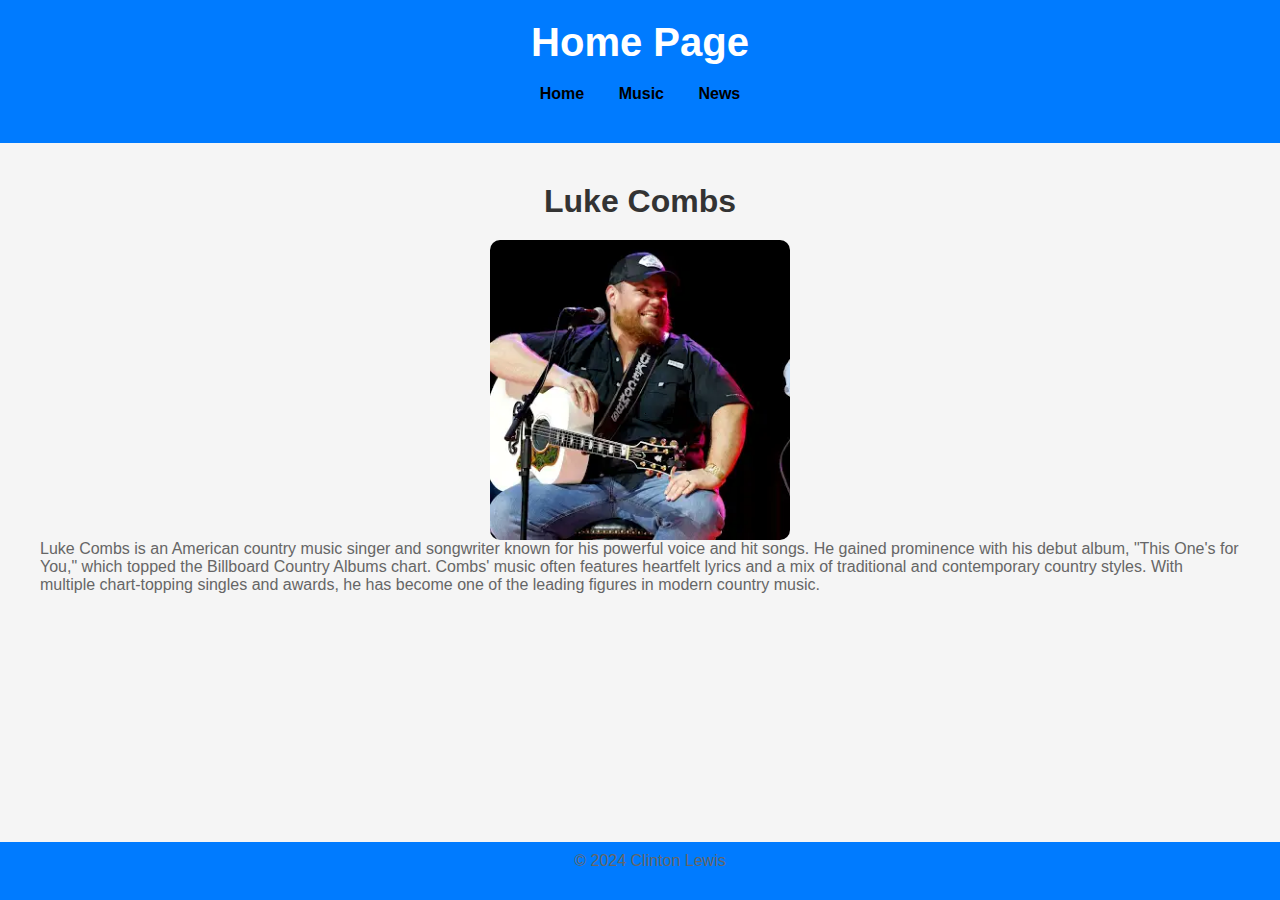
<file: index.html>
<!DOCTYPE html>
<html lang="en">
<head>
    <meta charset="UTF-8">
    <meta name="viewport" content="width=device-width, initial-scale=1.0">
    <title>Home Page</title>
    <link rel="stylesheet" href="style.css">
</head>
<body>
    <header>
        <h1>Home Page</h1>
        <nav>
            <ul>
                <li><a href="index.html">Home</a></li>
                <li><a href="music.html">Music</a></li>
                <li><a href="news.html">News</a></li>
            </ul>
        </nav>
    </header>
    <main class="wrapper">
        <section id="artist-info">
            <h2>Luke Combs</h2>
            <img src="luke-combs.jpg" alt="Luke Combs" id="artist-image">
            <p>Luke Combs is an American country music singer and songwriter known for his powerful voice and hit songs. He gained prominence with his debut album, "This One's for You," which topped the Billboard Country Albums chart. Combs' music often features heartfelt lyrics and a mix of traditional and contemporary country styles. With multiple chart-topping singles and awards, he has become one of the leading figures in modern country music.</p>
        </section>
    </main>
    <footer>
        <p>&copy; 2024 Clinton Lewis</p>
    </footer>
</body>
</html>
</file>
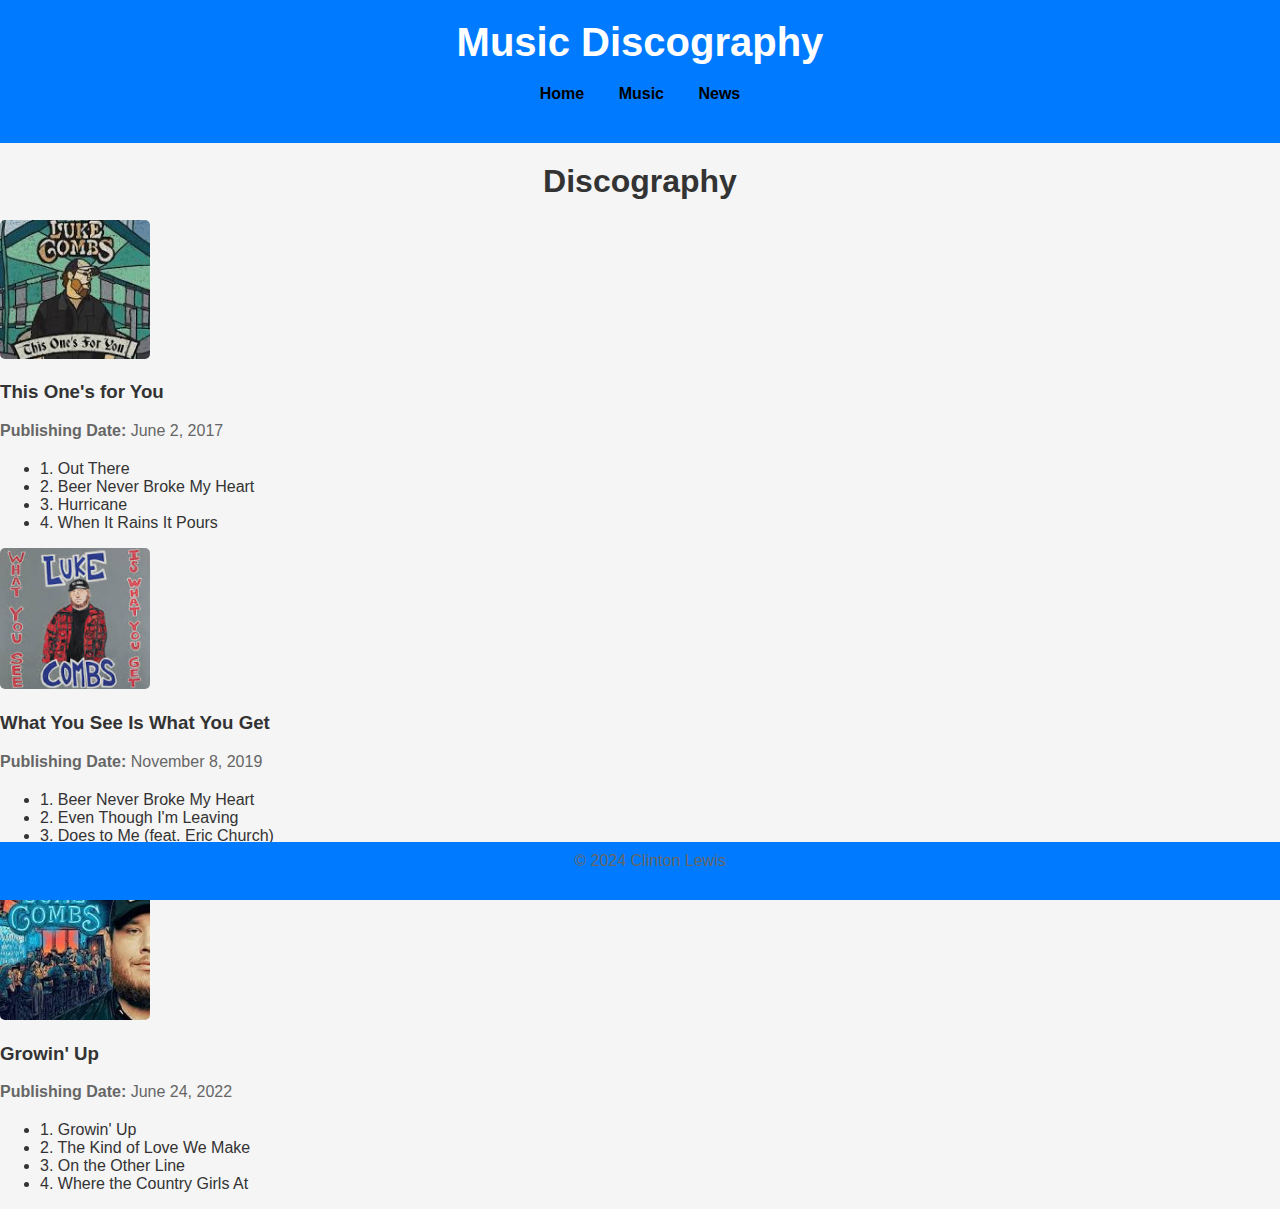
<file: music.html>
<!DOCTYPE html>
<html lang="en">
<head>
    <meta charset="UTF-8">
    <meta name="viewport" content="width=device-width, initial-scale=1.0">
    <title>Music Page</title>
    <link rel="stylesheet" href="style.css">
</head>
<body>
    <header>
        <h1>Music Discography</h1>
        <nav>
            <ul>
                <li><a href="index.html">Home</a></li>
                <li><a href="music.html">Music</a></li>
                <li><a href="news.html">News</a></li>
            </ul>
        </nav>
    </header>
    <main>
        <section id="albums">
            <h2>Discography</h2>
            <!-- Album 1 -->
            <article class="album">
                <img src="this-ones-for-you.jpg" alt="This One's for You Cover" class="album-cover">
                <h3>This One's for You</h3>
                <p><strong>Publishing Date:</strong> June 2, 2017</p>
                <ul>
                    <li>1. Out There</li>
                    <li>2. Beer Never Broke My Heart</li>
                    <li>3. Hurricane</li>
                    <li>4. When It Rains It Pours</li>
                </ul>
            </article>
            <!-- Album 2 -->
            <article class="album">
                <img src="what-you-see-is-what-you-get.jpg" alt="What You See Is What You Get Cover" class="album-cover">
                <h3>What You See Is What You Get</h3>
                <p><strong>Publishing Date:</strong> November 8, 2019</p>
                <ul>
                    <li>1. Beer Never Broke My Heart</li>
                    <li>2. Even Though I'm Leaving</li>
                    <li>3. Does to Me (feat. Eric Church)</li>
                    <li>4. 1, 2 Many (feat. Brooks & Dunn)</li>
                </ul>
            </article>
            <!-- Album 3 -->
            <article class="album">
                <img src="growin-up.jpg" alt="Growin' Up Cover" class="album-cover">
                <h3>Growin' Up</h3>
                <p><strong>Publishing Date:</strong> June 24, 2022</p>
                <ul>
                    <li>1. Growin' Up</li>
                    <li>2. The Kind of Love We Make</li>
                    <li>3. On the Other Line</li>
                    <li>4. Where the Country Girls At</li>
                </ul>
            </article>
        </section>
    </main>
    <footer>
        <p>&copy; 2024 Clinton Lewis</p>
    </footer>
</body>
</html>
</file>
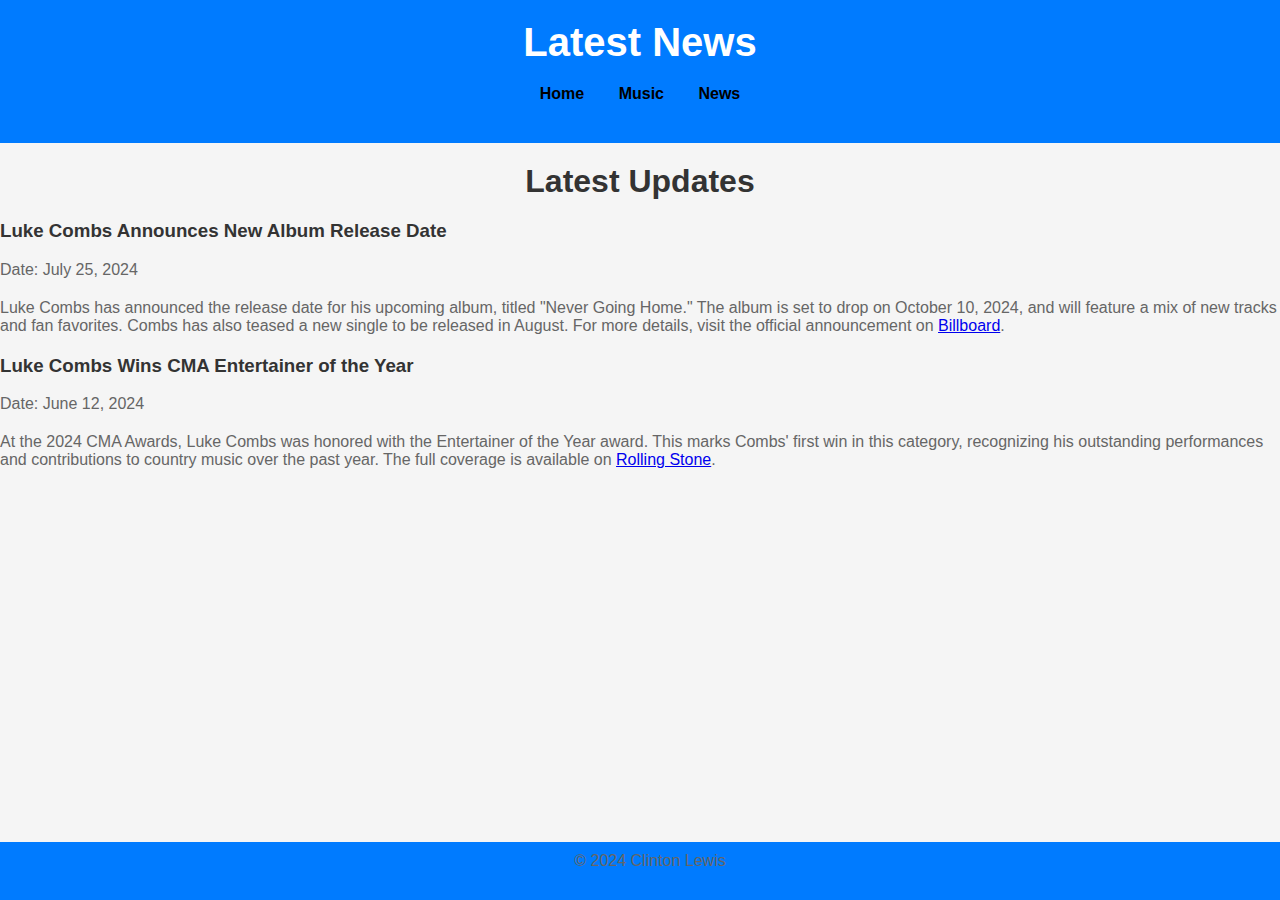
<file: news.html>
<!DOCTYPE html>
<html lang="en">
<head>
    <meta charset="UTF-8">
    <meta name="viewport" content="width=device-width, initial-scale=1.0">
    <title>News Page</title>
    <link rel="stylesheet" href="style.css">
</head>
<body>
    <header>
        <h1>Latest News</h1>
        <nav>
            <ul>
                <li><a href="index.html">Home</a></li>
                <li><a href="music.html">Music</a></li>
                <li><a href="news.html">News</a></li>
            </ul>
        </nav>
    </header>
    <main>
        <section id="news">
            <h2>Latest Updates</h2>
            <article>
                <h3>Luke Combs Announces New Album Release Date</h3>
                <p>Date: July 25, 2024</p>
                <p>Luke Combs has announced the release date for his upcoming album, titled "Never Going Home." The album is set to drop on October 10, 2024, and will feature a mix of new tracks and fan favorites. Combs has also teased a new single to be released in August. For more details, visit the official announcement on <a href="https://www.billboard.com/music/country/luke-combs-new-album-release-date/" target="_blank">Billboard</a>.</p>
            </article>
            <article>
                <h3>Luke Combs Wins CMA Entertainer of the Year</h3>
                <p>Date: June 12, 2024</p>
                <p>At the 2024 CMA Awards, Luke Combs was honored with the Entertainer of the Year award. This marks Combs' first win in this category, recognizing his outstanding performances and contributions to country music over the past year. The full coverage is available on <a href="https://www.rollingstone.com/music/music-country/luke-combs-cma-entertainer-of-the-year/" target="_blank">Rolling Stone</a>.</p>
            </article>
        </section>
    </main>
    <footer>
        <p>&copy; 2024 Clinton Lewis</p>
    </footer>
</body>
</html>
</file>
<file: style.css>
/* General Body Styles */
body {
    background-color: #f5f5f5; /* Light gray background for easy readability */
    color: #333; /* Dark text color for contrast */
    font-family: Verdana, Arial, sans-serif; /* Font family with fallbacks */
    margin: 0;
    padding: 0;
}

/* Page Header Styles */
header {
    background-color: #007BFF; /* Blue background for the header */
    color: white; /* White text color for contrast */
    text-align: center; /* Center-align text */
    padding: 20px;
}

/* H1 Heading Style */
h1 {
    color: #ffffff; /* White text color */
    font-family: 'Arial', sans-serif; /* Font family for headings */
    text-align: center; /* Center-align heading */
    font-size: 2.5em; /* Font size for H1 */
    margin: 0; /* Remove default margin */
}

/* H2 Heading Style */
h2 {
    color: #333333; /* Dark text color for H2 */
    font-family: 'Arial', sans-serif; /* Font family for headings */
    text-align: center; /* Center-align heading */
    font-size: 2em; /* Font size for H2 */
    margin: 20px 0; /* Margin above and below */
}

/* Paragraph Style */
p {
    color: #666666; /* Medium gray text color */
    font-family: 'Verdana', sans-serif; /* Font family for paragraphs */
    font-size: 1em; /* Font size for paragraphs */
    margin: 0 0 20px 0; /* Margin below paragraph */
}

/* ID Attribute Example */
#artist-image {
    max-width: 300px; /* Maximum width for the image */
    border-radius: 10px; /* Rounded corners for the image */
    display: block; /* Ensure image is displayed as a block element */
    margin: 0 auto; /* Center the image horizontally */
}

/* CLASS Attribute Example */
.album-cover {
    max-width: 150px; /* Maximum width for album covers */
    border-radius: 5px; /* Rounded corners for album covers */
}

/* Wrapper or Content Container */
.wrapper {
    max-width: 1200px; /* Maximum width for the container */
    margin: 0 auto; /* Center the container horizontally */
    padding: 20px; /* Padding inside the container */
}

/* Page Footer Styles */
footer {
    background-color: #007BFF; /* Blue background for the footer */
    color: white; /* White text color for contrast */
    text-align: center; /* Center-align text */
    padding: 10px; /* Padding inside the footer */
    position: fixed; /* Fixed position at the bottom */
    width: 100%; /* Full width */
    bottom: 0; /* Align to the bottom */
}

/* Navigation Styles */
nav {
    text-align: center; /* Center-align navigation links */
    margin: 20px 0; /* Margin above and below navigation */
}

nav ul {
    list-style-type: none; /* Remove bullet points */
    padding: 0; /* Remove default padding */
    margin: 0; /* Remove default margin */
}

nav ul li {
    display: inline; /* Display list items inline */
    margin: 0 15px; /* Margin between navigation links */
}

nav ul li a {
    text-decoration: none; /* Remove underline from links */
    color: #000000; /* Black color for links */
    font-weight: bold; /* Bold text for links */
}

/* Clear floats after images */
.clearfix::after {
    content: "";
    display: table;
    clear: both;
}
</file>
